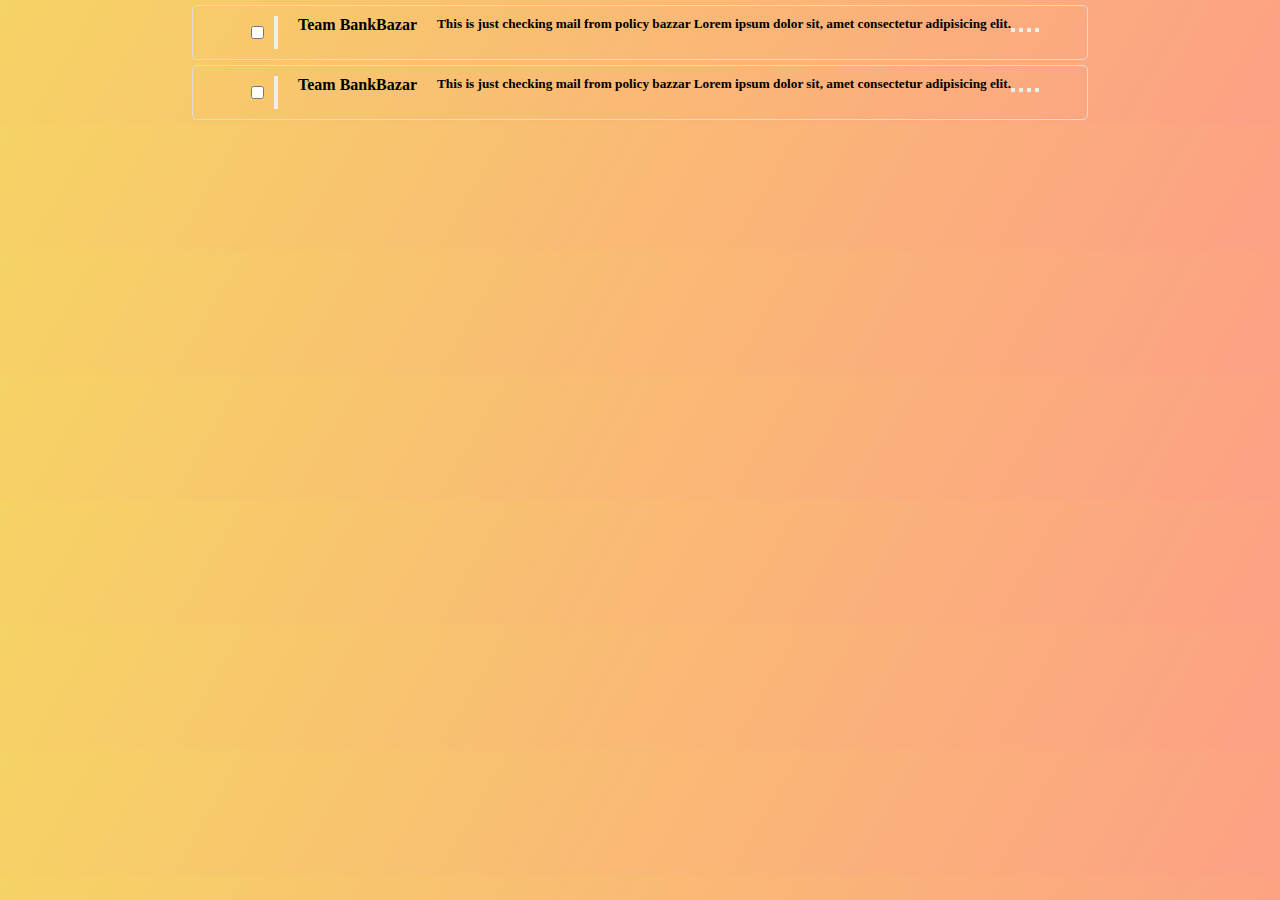
<file: gmailRow.html>
<!DOCTYPE html>
<html lang="en">
  <head>
    <meta charset="UTF-8" />
    <meta name="viewport" content="width=device-width, initial-scale=1.0" />
    <title>Document</title>
    <link
      rel="stylesheet"
      href="https://cdnjs.cloudflare.com/ajax/libs/font-awesome/5.15.2/css/all.min.css"
      integrity="sha512-HK5fgLBL+xu6dm/Ii3z4xhlSUyZgTT9tuc/hSrtw6uzJOvgRr2a9jyxxT1ely+B+xFAmJKVSTbpM/CuL7qxO8w=="
      crossorigin="anonymous"
    />
    <link rel="preconnect" href="https://fonts.gstatic.com" />
    <link
      href="https://fonts.googleapis.com/css2?family=Open+Sans&display=swap"
      rel="stylesheet"
    />

    <link rel="stylesheet" href="gmailstyle.css" />
  </head>
  <body>
    <div class="container">
      <input type="checkbox" name="select" id="check1" />
      <button><i class="fas fa-star btn"></i></button>
      <div class="child">
        <h4 id="emailfrom">Team BankBazar</h4>
      </div>
      <h5 id="content">
        This is just checking mail from policy bazzar Lorem ipsum dolor sit,
        amet consectetur adipisicing elit.
      </h5>
      <div class="child">
        <button><i class="fas fa-trash-alt"></i></button>
        <button><i class="far fa-address-card"></i></button>
        <button><i class="fas fa-glasses"></i></button>
        <button><i class="far fa-folder-open"></i></button>
      </div>
    </div>

    <div class="container">
      <input type="checkbox" name="select" id="check1" />
      <button><i class="fas fa-star btn"></i></button>
      <div class="child">
        <h4 id="emailfrom">Team BankBazar</h4>
      </div>
      <h5 id="content">
        This is just checking mail from policy bazzar Lorem ipsum dolor sit,
        amet consectetur adipisicing elit.
      </h5>
      <div class="child">
        <button><i class="fas fa-trash-alt borderless"></i></button>
        <button><i class="far fa-address-card borderless"></i></button>
        <button><i class="fas fa-glasses borderless"></i></button>
        <button><i class="far fa-folder-open borderless"></i></button>
      </div>
    </div>

    <script src="gmail.js"></script>
  </body>
</html>
</file>
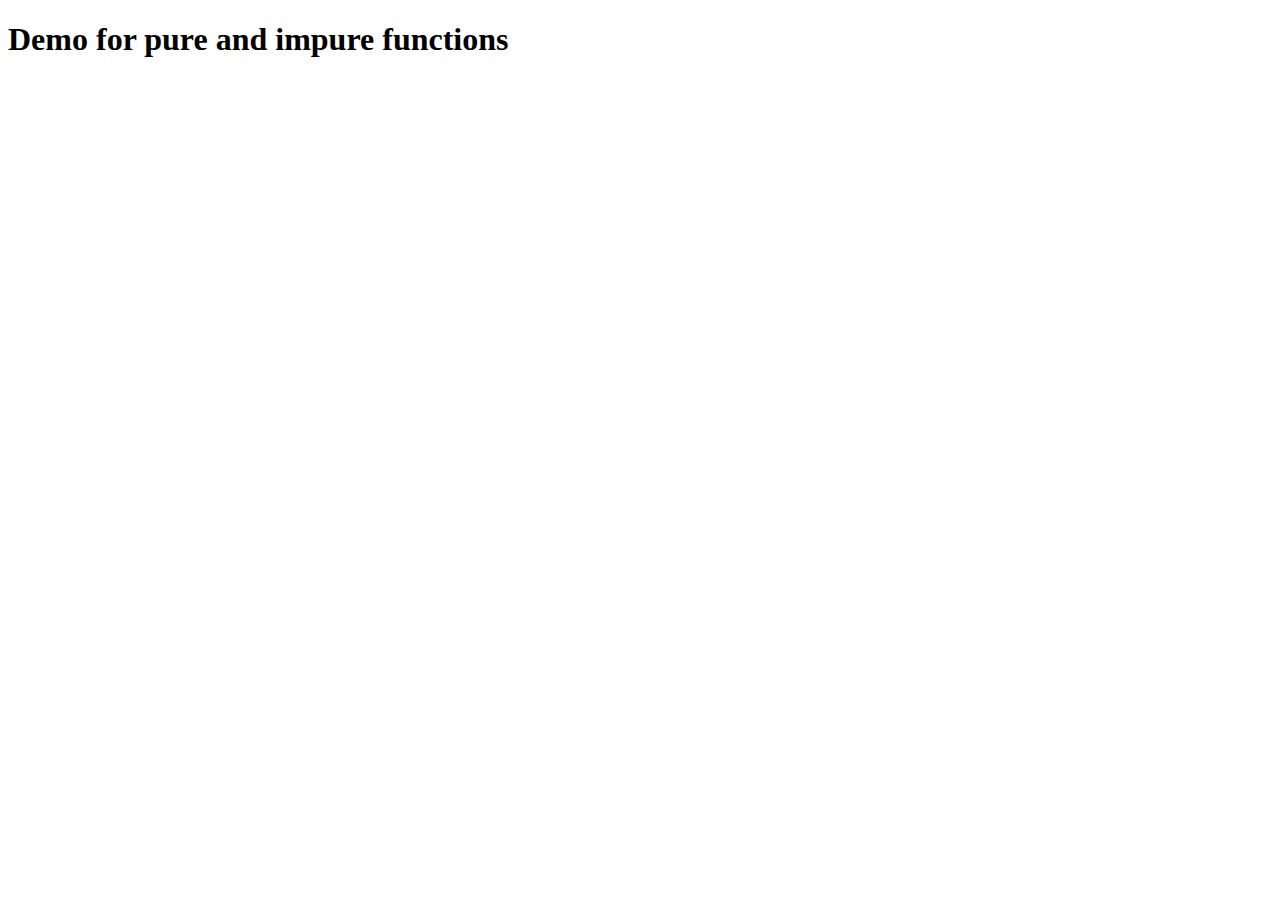
<file: ImpureAndpPrefunction.html>
<!DOCTYPE html>
<html lang="en">
  <head>
    <meta charset="UTF-8" />
    <meta name="viewport" content="width=device-width, initial-scale=1.0" />
    <title>Document</title>
  </head>
  <body>
    <h1>Demo for pure and impure functions</h1>
    <script src="ipf.js"></script>
  </body>
</html>
</file>
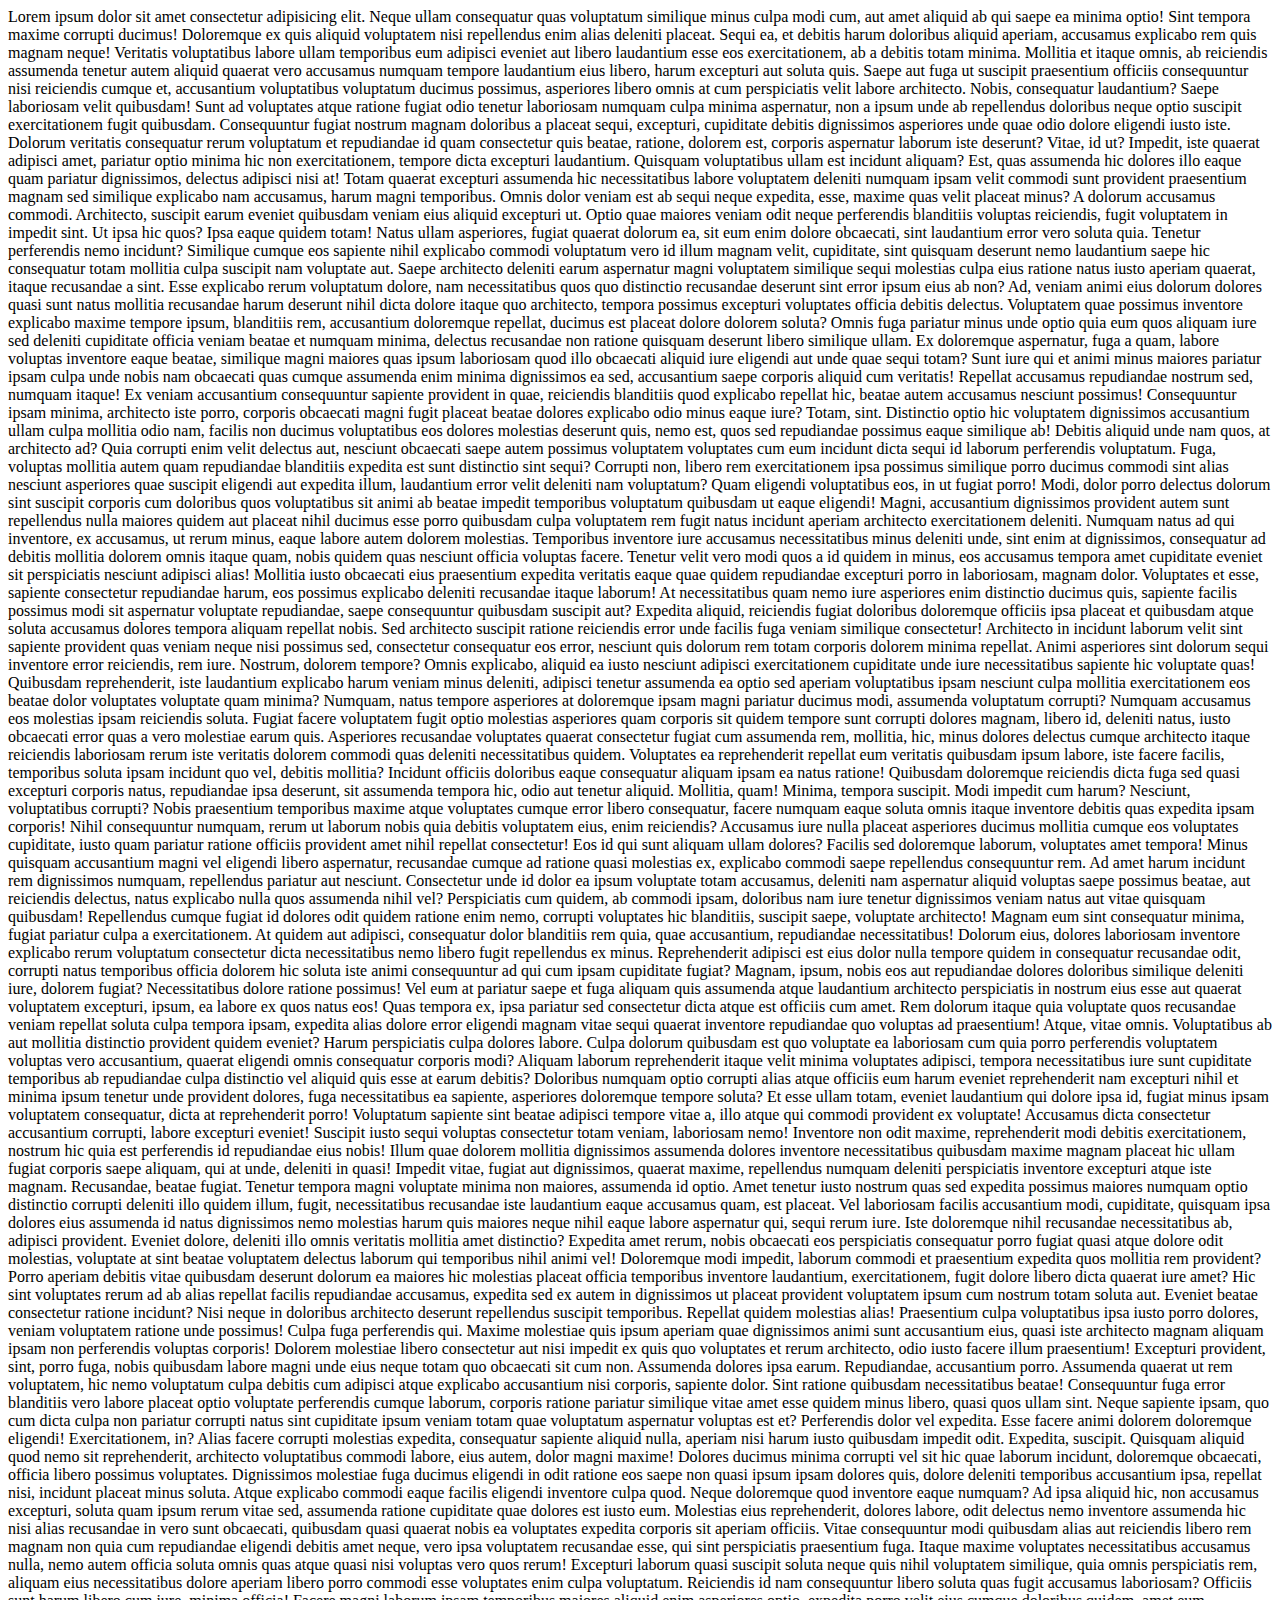
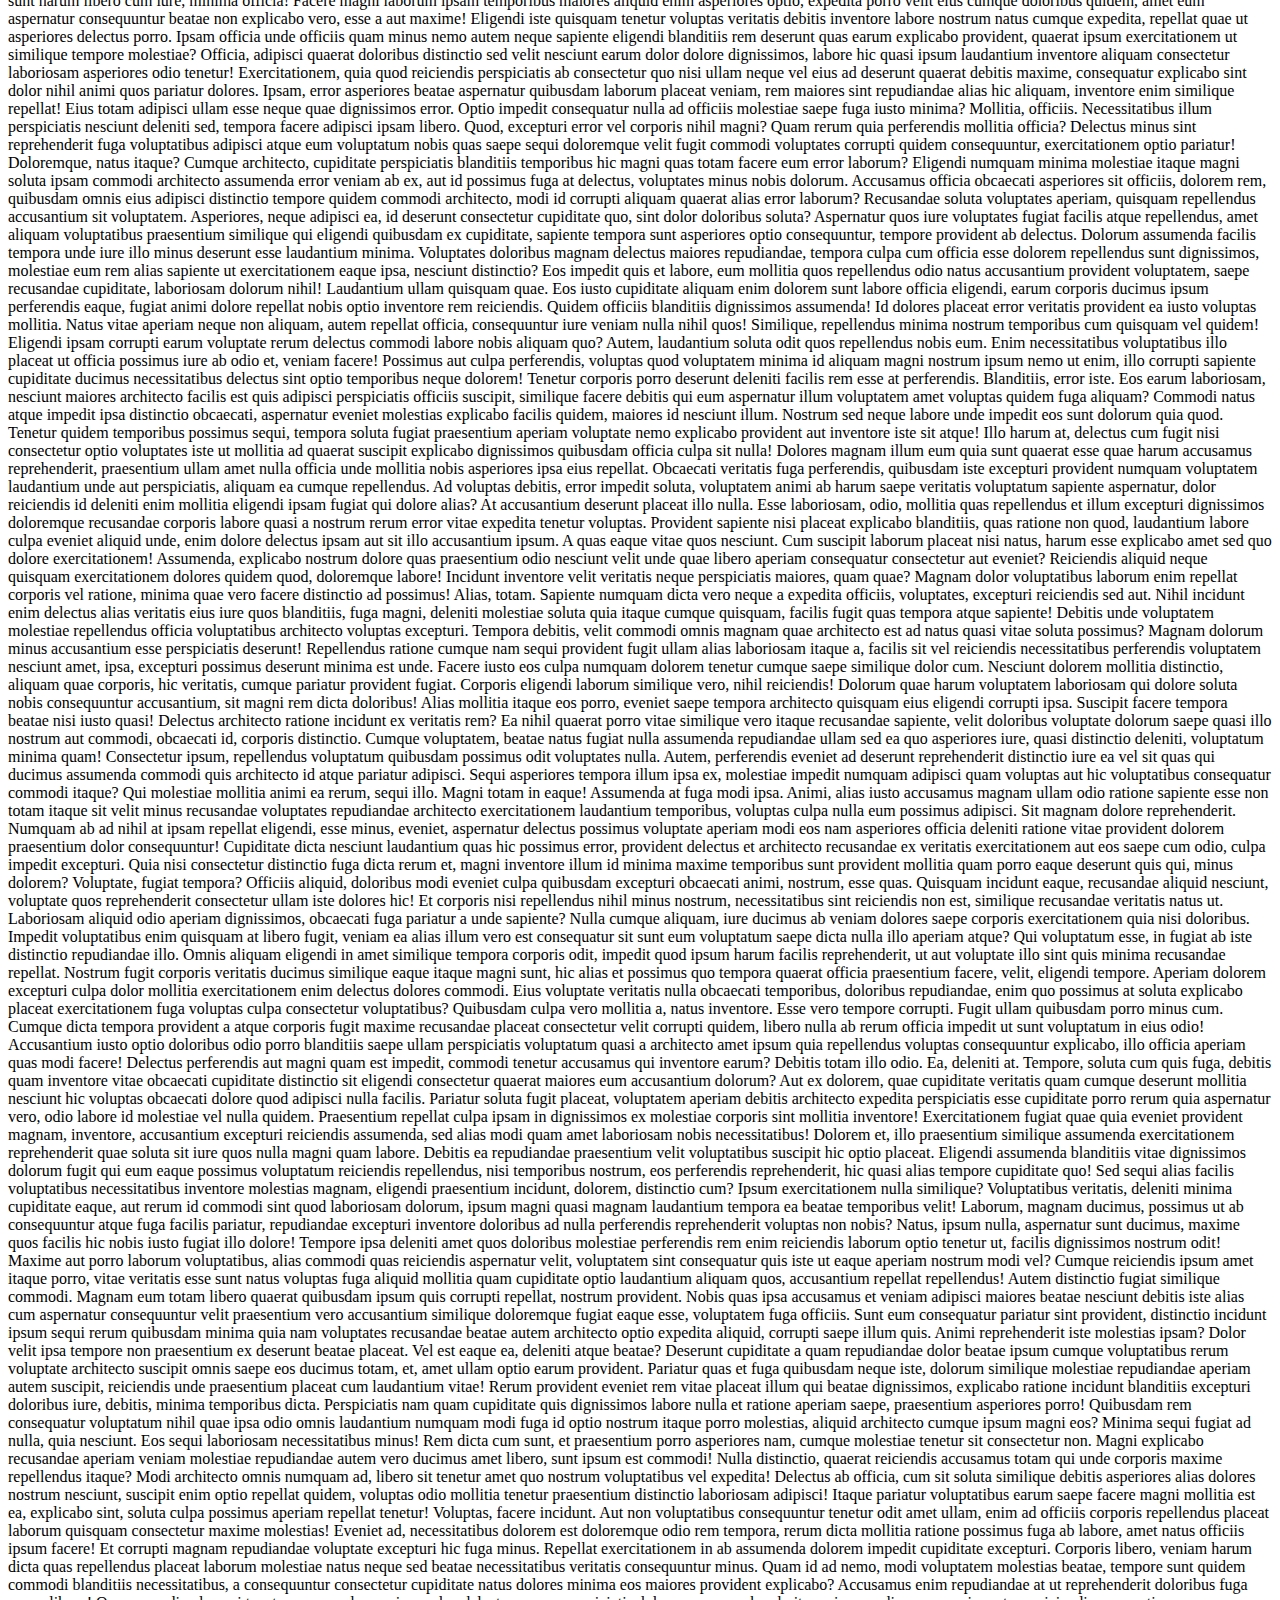
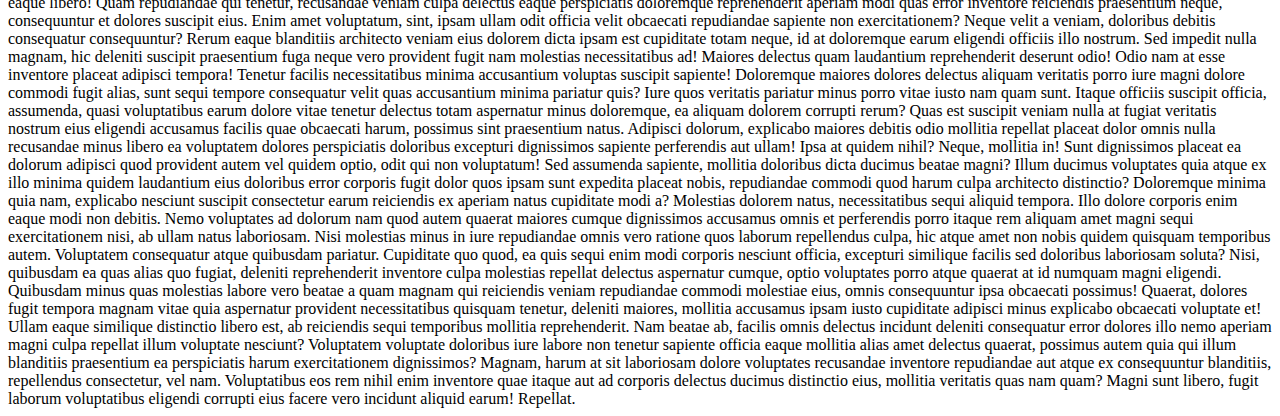
<file: jan.html>
<!DOCTYPE html>
<html lang="en">
  <head>
    <meta charset="UTF-8" />
    <meta name="viewport" content="width=device-width, initial-scale=1.0" />
    <title>Jan</title>
  </head>
  <body>
    Lorem ipsum dolor sit amet consectetur adipisicing elit. Neque ullam
    consequatur quas voluptatum similique minus culpa modi cum, aut amet aliquid
    ab qui saepe ea minima optio! Sint tempora maxime corrupti ducimus!
    Doloremque ex quis aliquid voluptatem nisi repellendus enim alias deleniti
    placeat. Sequi ea, et debitis harum doloribus aliquid aperiam, accusamus
    explicabo rem quis magnam neque! Veritatis voluptatibus labore ullam
    temporibus eum adipisci eveniet aut libero laudantium esse eos
    exercitationem, ab a debitis totam minima. Mollitia et itaque omnis, ab
    reiciendis assumenda tenetur autem aliquid quaerat vero accusamus numquam
    tempore laudantium eius libero, harum excepturi aut soluta quis. Saepe aut
    fuga ut suscipit praesentium officiis consequuntur nisi reiciendis cumque
    et, accusantium voluptatibus voluptatum ducimus possimus, asperiores libero
    omnis at cum perspiciatis velit labore architecto. Nobis, consequatur
    laudantium? Saepe laboriosam velit quibusdam! Sunt ad voluptates atque
    ratione fugiat odio tenetur laboriosam numquam culpa minima aspernatur, non
    a ipsum unde ab repellendus doloribus neque optio suscipit exercitationem
    fugit quibusdam. Consequuntur fugiat nostrum magnam doloribus a placeat
    sequi, excepturi, cupiditate debitis dignissimos asperiores unde quae odio
    dolore eligendi iusto iste. Dolorum veritatis consequatur rerum voluptatum
    et repudiandae id quam consectetur quis beatae, ratione, dolorem est,
    corporis aspernatur laborum iste deserunt? Vitae, id ut? Impedit, iste
    quaerat adipisci amet, pariatur optio minima hic non exercitationem, tempore
    dicta excepturi laudantium. Quisquam voluptatibus ullam est incidunt
    aliquam? Est, quas assumenda hic dolores illo eaque quam pariatur
    dignissimos, delectus adipisci nisi at! Totam quaerat excepturi assumenda
    hic necessitatibus labore voluptatem deleniti numquam ipsam velit commodi
    sunt provident praesentium magnam sed similique explicabo nam accusamus,
    harum magni temporibus. Omnis dolor veniam est ab sequi neque expedita,
    esse, maxime quas velit placeat minus? A dolorum accusamus commodi.
    Architecto, suscipit earum eveniet quibusdam veniam eius aliquid excepturi
    ut. Optio quae maiores veniam odit neque perferendis blanditiis voluptas
    reiciendis, fugit voluptatem in impedit sint. Ut ipsa hic quos? Ipsa eaque
    quidem totam! Natus ullam asperiores, fugiat quaerat dolorum ea, sit eum
    enim dolore obcaecati, sint laudantium error vero soluta quia. Tenetur
    perferendis nemo incidunt? Similique cumque eos sapiente nihil explicabo
    commodi voluptatum vero id illum magnam velit, cupiditate, sint quisquam
    deserunt nemo laudantium saepe hic consequatur totam mollitia culpa suscipit
    nam voluptate aut. Saepe architecto deleniti earum aspernatur magni
    voluptatem similique sequi molestias culpa eius ratione natus iusto aperiam
    quaerat, itaque recusandae a sint. Esse explicabo rerum voluptatum dolore,
    nam necessitatibus quos quo distinctio recusandae deserunt sint error ipsum
    eius ab non? Ad, veniam animi eius dolorum dolores quasi sunt natus mollitia
    recusandae harum deserunt nihil dicta dolore itaque quo architecto, tempora
    possimus excepturi voluptates officia debitis delectus. Voluptatem quae
    possimus inventore explicabo maxime tempore ipsum, blanditiis rem,
    accusantium doloremque repellat, ducimus est placeat dolore dolorem soluta?
    Omnis fuga pariatur minus unde optio quia eum quos aliquam iure sed deleniti
    cupiditate officia veniam beatae et numquam minima, delectus recusandae non
    ratione quisquam deserunt libero similique ullam. Ex doloremque aspernatur,
    fuga a quam, labore voluptas inventore eaque beatae, similique magni maiores
    quas ipsum laboriosam quod illo obcaecati aliquid iure eligendi aut unde
    quae sequi totam? Sunt iure qui et animi minus maiores pariatur ipsam culpa
    unde nobis nam obcaecati quas cumque assumenda enim minima dignissimos ea
    sed, accusantium saepe corporis aliquid cum veritatis! Repellat accusamus
    repudiandae nostrum sed, numquam itaque! Ex veniam accusantium consequuntur
    sapiente provident in quae, reiciendis blanditiis quod explicabo repellat
    hic, beatae autem accusamus nesciunt possimus! Consequuntur ipsam minima,
    architecto iste porro, corporis obcaecati magni fugit placeat beatae dolores
    explicabo odio minus eaque iure? Totam, sint. Distinctio optio hic
    voluptatem dignissimos accusantium ullam culpa mollitia odio nam, facilis
    non ducimus voluptatibus eos dolores molestias deserunt quis, nemo est, quos
    sed repudiandae possimus eaque similique ab! Debitis aliquid unde nam quos,
    at architecto ad? Quia corrupti enim velit delectus aut, nesciunt obcaecati
    saepe autem possimus voluptatem voluptates cum eum incidunt dicta sequi id
    laborum perferendis voluptatum. Fuga, voluptas mollitia autem quam
    repudiandae blanditiis expedita est sunt distinctio sint sequi? Corrupti
    non, libero rem exercitationem ipsa possimus similique porro ducimus commodi
    sint alias nesciunt asperiores quae suscipit eligendi aut expedita illum,
    laudantium error velit deleniti nam voluptatum? Quam eligendi voluptatibus
    eos, in ut fugiat porro! Modi, dolor porro delectus dolorum sint suscipit
    corporis cum doloribus quos voluptatibus sit animi ab beatae impedit
    temporibus voluptatum quibusdam ut eaque eligendi! Magni, accusantium
    dignissimos provident autem sunt repellendus nulla maiores quidem aut
    placeat nihil ducimus esse porro quibusdam culpa voluptatem rem fugit natus
    incidunt aperiam architecto exercitationem deleniti. Numquam natus ad qui
    inventore, ex accusamus, ut rerum minus, eaque labore autem dolorem
    molestias. Temporibus inventore iure accusamus necessitatibus minus deleniti
    unde, sint enim at dignissimos, consequatur ad debitis mollitia dolorem
    omnis itaque quam, nobis quidem quas nesciunt officia voluptas facere.
    Tenetur velit vero modi quos a id quidem in minus, eos accusamus tempora
    amet cupiditate eveniet sit perspiciatis nesciunt adipisci alias! Mollitia
    iusto obcaecati eius praesentium expedita veritatis eaque quae quidem
    repudiandae excepturi porro in laboriosam, magnam dolor. Voluptates et esse,
    sapiente consectetur repudiandae harum, eos possimus explicabo deleniti
    recusandae itaque laborum! At necessitatibus quam nemo iure asperiores enim
    distinctio ducimus quis, sapiente facilis possimus modi sit aspernatur
    voluptate repudiandae, saepe consequuntur quibusdam suscipit aut? Expedita
    aliquid, reiciendis fugiat doloribus doloremque officiis ipsa placeat et
    quibusdam atque soluta accusamus dolores tempora aliquam repellat nobis. Sed
    architecto suscipit ratione reiciendis error unde facilis fuga veniam
    similique consectetur! Architecto in incidunt laborum velit sint sapiente
    provident quas veniam neque nisi possimus sed, consectetur consequatur eos
    error, nesciunt quis dolorum rem totam corporis dolorem minima repellat.
    Animi asperiores sint dolorum sequi inventore error reiciendis, rem iure.
    Nostrum, dolorem tempore? Omnis explicabo, aliquid ea iusto nesciunt
    adipisci exercitationem cupiditate unde iure necessitatibus sapiente hic
    voluptate quas! Quibusdam reprehenderit, iste laudantium explicabo harum
    veniam minus deleniti, adipisci tenetur assumenda ea optio sed aperiam
    voluptatibus ipsam nesciunt culpa mollitia exercitationem eos beatae dolor
    voluptates voluptate quam minima? Numquam, natus tempore asperiores at
    doloremque ipsam magni pariatur ducimus modi, assumenda voluptatum corrupti?
    Numquam accusamus eos molestias ipsam reiciendis soluta. Fugiat facere
    voluptatem fugit optio molestias asperiores quam corporis sit quidem tempore
    sunt corrupti dolores magnam, libero id, deleniti natus, iusto obcaecati
    error quas a vero molestiae earum quis. Asperiores recusandae voluptates
    quaerat consectetur fugiat cum assumenda rem, mollitia, hic, minus dolores
    delectus cumque architecto itaque reiciendis laboriosam rerum iste veritatis
    dolorem commodi quas deleniti necessitatibus quidem. Voluptates ea
    reprehenderit repellat eum veritatis quibusdam ipsum labore, iste facere
    facilis, temporibus soluta ipsam incidunt quo vel, debitis mollitia?
    Incidunt officiis doloribus eaque consequatur aliquam ipsam ea natus
    ratione! Quibusdam doloremque reiciendis dicta fuga sed quasi excepturi
    corporis natus, repudiandae ipsa deserunt, sit assumenda tempora hic, odio
    aut tenetur aliquid. Mollitia, quam! Minima, tempora suscipit. Modi impedit
    cum harum? Nesciunt, voluptatibus corrupti? Nobis praesentium temporibus
    maxime atque voluptates cumque error libero consequatur, facere numquam
    eaque soluta omnis itaque inventore debitis quas expedita ipsam corporis!
    Nihil consequuntur numquam, rerum ut laborum nobis quia debitis voluptatem
    eius, enim reiciendis? Accusamus iure nulla placeat asperiores ducimus
    mollitia cumque eos voluptates cupiditate, iusto quam pariatur ratione
    officiis provident amet nihil repellat consectetur! Eos id qui sunt aliquam
    ullam dolores? Facilis sed doloremque laborum, voluptates amet tempora!
    Minus quisquam accusantium magni vel eligendi libero aspernatur, recusandae
    cumque ad ratione quasi molestias ex, explicabo commodi saepe repellendus
    consequuntur rem. Ad amet harum incidunt rem dignissimos numquam,
    repellendus pariatur aut nesciunt. Consectetur unde id dolor ea ipsum
    voluptate totam accusamus, deleniti nam aspernatur aliquid voluptas saepe
    possimus beatae, aut reiciendis delectus, natus explicabo nulla quos
    assumenda nihil vel? Perspiciatis cum quidem, ab commodi ipsam, doloribus
    nam iure tenetur dignissimos veniam natus aut vitae quisquam quibusdam!
    Repellendus cumque fugiat id dolores odit quidem ratione enim nemo, corrupti
    voluptates hic blanditiis, suscipit saepe, voluptate architecto! Magnam eum
    sint consequatur minima, fugiat pariatur culpa a exercitationem. At quidem
    aut adipisci, consequatur dolor blanditiis rem quia, quae accusantium,
    repudiandae necessitatibus! Dolorum eius, dolores laboriosam inventore
    explicabo rerum voluptatum consectetur dicta necessitatibus nemo libero
    fugit repellendus ex minus. Reprehenderit adipisci est eius dolor nulla
    tempore quidem in consequatur recusandae odit, corrupti natus temporibus
    officia dolorem hic soluta iste animi consequuntur ad qui cum ipsam
    cupiditate fugiat? Magnam, ipsum, nobis eos aut repudiandae dolores
    doloribus similique deleniti iure, dolorem fugiat? Necessitatibus dolore
    ratione possimus! Vel eum at pariatur saepe et fuga aliquam quis assumenda
    atque laudantium architecto perspiciatis in nostrum eius esse aut quaerat
    voluptatem excepturi, ipsum, ea labore ex quos natus eos! Quas tempora ex,
    ipsa pariatur sed consectetur dicta atque est officiis cum amet. Rem dolorum
    itaque quia voluptate quos recusandae veniam repellat soluta culpa tempora
    ipsam, expedita alias dolore error eligendi magnam vitae sequi quaerat
    inventore repudiandae quo voluptas ad praesentium! Atque, vitae omnis.
    Voluptatibus ab aut mollitia distinctio provident quidem eveniet? Harum
    perspiciatis culpa dolores labore. Culpa dolorum quibusdam est quo voluptate
    ea laboriosam cum quia porro perferendis voluptatem voluptas vero
    accusantium, quaerat eligendi omnis consequatur corporis modi? Aliquam
    laborum reprehenderit itaque velit minima voluptates adipisci, tempora
    necessitatibus iure sunt cupiditate temporibus ab repudiandae culpa
    distinctio vel aliquid quis esse at earum debitis? Doloribus numquam optio
    corrupti alias atque officiis eum harum eveniet reprehenderit nam excepturi
    nihil et minima ipsum tenetur unde provident dolores, fuga necessitatibus ea
    sapiente, asperiores doloremque tempore soluta? Et esse ullam totam, eveniet
    laudantium qui dolore ipsa id, fugiat minus ipsam voluptatem consequatur,
    dicta at reprehenderit porro! Voluptatum sapiente sint beatae adipisci
    tempore vitae a, illo atque qui commodi provident ex voluptate! Accusamus
    dicta consectetur accusantium corrupti, labore excepturi eveniet! Suscipit
    iusto sequi voluptas consectetur totam veniam, laboriosam nemo! Inventore
    non odit maxime, reprehenderit modi debitis exercitationem, nostrum hic quia
    est perferendis id repudiandae eius nobis! Illum quae dolorem mollitia
    dignissimos assumenda dolores inventore necessitatibus quibusdam maxime
    magnam placeat hic ullam fugiat corporis saepe aliquam, qui at unde,
    deleniti in quasi! Impedit vitae, fugiat aut dignissimos, quaerat maxime,
    repellendus numquam deleniti perspiciatis inventore excepturi atque iste
    magnam. Recusandae, beatae fugiat. Tenetur tempora magni voluptate minima
    non maiores, assumenda id optio. Amet tenetur iusto nostrum quas sed
    expedita possimus maiores numquam optio distinctio corrupti deleniti illo
    quidem illum, fugit, necessitatibus recusandae iste laudantium eaque
    accusamus quam, est placeat. Vel laboriosam facilis accusantium modi,
    cupiditate, quisquam ipsa dolores eius assumenda id natus dignissimos nemo
    molestias harum quis maiores neque nihil eaque labore aspernatur qui, sequi
    rerum iure. Iste doloremque nihil recusandae necessitatibus ab, adipisci
    provident. Eveniet dolore, deleniti illo omnis veritatis mollitia amet
    distinctio? Expedita amet rerum, nobis obcaecati eos perspiciatis
    consequatur porro fugiat quasi atque dolore odit molestias, voluptate at
    sint beatae voluptatem delectus laborum qui temporibus nihil animi vel!
    Doloremque modi impedit, laborum commodi et praesentium expedita quos
    mollitia rem provident? Porro aperiam debitis vitae quibusdam deserunt
    dolorum ea maiores hic molestias placeat officia temporibus inventore
    laudantium, exercitationem, fugit dolore libero dicta quaerat iure amet? Hic
    sint voluptates rerum ad ab alias repellat facilis repudiandae accusamus,
    expedita sed ex autem in dignissimos ut placeat provident voluptatem ipsum
    cum nostrum totam soluta aut. Eveniet beatae consectetur ratione incidunt?
    Nisi neque in doloribus architecto deserunt repellendus suscipit temporibus.
    Repellat quidem molestias alias! Praesentium culpa voluptatibus ipsa iusto
    porro dolores, veniam voluptatem ratione unde possimus! Culpa fuga
    perferendis qui. Maxime molestiae quis ipsum aperiam quae dignissimos animi
    sunt accusantium eius, quasi iste architecto magnam aliquam ipsam non
    perferendis voluptas corporis! Dolorem molestiae libero consectetur aut nisi
    impedit ex quis quo voluptates et rerum architecto, odio iusto facere illum
    praesentium! Excepturi provident, sint, porro fuga, nobis quibusdam labore
    magni unde eius neque totam quo obcaecati sit cum non. Assumenda dolores
    ipsa earum. Repudiandae, accusantium porro. Assumenda quaerat ut rem
    voluptatem, hic nemo voluptatum culpa debitis cum adipisci atque explicabo
    accusantium nisi corporis, sapiente dolor. Sint ratione quibusdam
    necessitatibus beatae! Consequuntur fuga error blanditiis vero labore
    placeat optio voluptate perferendis cumque laborum, corporis ratione
    pariatur similique vitae amet esse quidem minus libero, quasi quos ullam
    sint. Neque sapiente ipsam, quo cum dicta culpa non pariatur corrupti natus
    sint cupiditate ipsum veniam totam quae voluptatum aspernatur voluptas est
    et? Perferendis dolor vel expedita. Esse facere animi dolorem doloremque
    eligendi! Exercitationem, in? Alias facere corrupti molestias expedita,
    consequatur sapiente aliquid nulla, aperiam nisi harum iusto quibusdam
    impedit odit. Expedita, suscipit. Quisquam aliquid quod nemo sit
    reprehenderit, architecto voluptatibus commodi labore, eius autem, dolor
    magni maxime! Dolores ducimus minima corrupti vel sit hic quae laborum
    incidunt, doloremque obcaecati, officia libero possimus voluptates.
    Dignissimos molestiae fuga ducimus eligendi in odit ratione eos saepe non
    quasi ipsum ipsam dolores quis, dolore deleniti temporibus accusantium ipsa,
    repellat nisi, incidunt placeat minus soluta. Atque explicabo commodi eaque
    facilis eligendi inventore culpa quod. Neque doloremque quod inventore eaque
    numquam? Ad ipsa aliquid hic, non accusamus excepturi, soluta quam ipsum
    rerum vitae sed, assumenda ratione cupiditate quae dolores est iusto eum.
    Molestias eius reprehenderit, dolores labore, odit delectus nemo inventore
    assumenda hic nisi alias recusandae in vero sunt obcaecati, quibusdam quasi
    quaerat nobis ea voluptates expedita corporis sit aperiam officiis. Vitae
    consequuntur modi quibusdam alias aut reiciendis libero rem magnam non quia
    cum repudiandae eligendi debitis amet neque, vero ipsa voluptatem recusandae
    esse, qui sint perspiciatis praesentium fuga. Itaque maxime voluptates
    necessitatibus accusamus nulla, nemo autem officia soluta omnis quas atque
    quasi nisi voluptas vero quos rerum! Excepturi laborum quasi suscipit soluta
    neque quis nihil voluptatem similique, quia omnis perspiciatis rem, aliquam
    eius necessitatibus dolore aperiam libero porro commodi esse voluptates enim
    culpa voluptatum. Reiciendis id nam consequuntur libero soluta quas fugit
    accusamus laboriosam? Officiis sunt harum libero cum iure, minima officia!
    Facere magni laborum ipsam temporibus maiores aliquid enim asperiores optio,
    expedita porro velit eius cumque doloribus quidem, amet eum aspernatur
    consequuntur beatae non explicabo vero, esse a aut maxime! Eligendi iste
    quisquam tenetur voluptas veritatis debitis inventore labore nostrum natus
    cumque expedita, repellat quae ut asperiores delectus porro. Ipsam officia
    unde officiis quam minus nemo autem neque sapiente eligendi blanditiis rem
    deserunt quas earum explicabo provident, quaerat ipsum exercitationem ut
    similique tempore molestiae? Officia, adipisci quaerat doloribus distinctio
    sed velit nesciunt earum dolor dolore dignissimos, labore hic quasi ipsum
    laudantium inventore aliquam consectetur laboriosam asperiores odio tenetur!
    Exercitationem, quia quod reiciendis perspiciatis ab consectetur quo nisi
    ullam neque vel eius ad deserunt quaerat debitis maxime, consequatur
    explicabo sint dolor nihil animi quos pariatur dolores. Ipsam, error
    asperiores beatae aspernatur quibusdam laborum placeat veniam, rem maiores
    sint repudiandae alias hic aliquam, inventore enim similique repellat! Eius
    totam adipisci ullam esse neque quae dignissimos error. Optio impedit
    consequatur nulla ad officiis molestiae saepe fuga iusto minima? Mollitia,
    officiis. Necessitatibus illum perspiciatis nesciunt deleniti sed, tempora
    facere adipisci ipsam libero. Quod, excepturi error vel corporis nihil
    magni? Quam rerum quia perferendis mollitia officia? Delectus minus sint
    reprehenderit fuga voluptatibus adipisci atque eum voluptatum nobis quas
    saepe sequi doloremque velit fugit commodi voluptates corrupti quidem
    consequuntur, exercitationem optio pariatur! Doloremque, natus itaque?
    Cumque architecto, cupiditate perspiciatis blanditiis temporibus hic magni
    quas totam facere eum error laborum? Eligendi numquam minima molestiae
    itaque magni soluta ipsam commodi architecto assumenda error veniam ab ex,
    aut id possimus fuga at delectus, voluptates minus nobis dolorum. Accusamus
    officia obcaecati asperiores sit officiis, dolorem rem, quibusdam omnis eius
    adipisci distinctio tempore quidem commodi architecto, modi id corrupti
    aliquam quaerat alias error laborum? Recusandae soluta voluptates aperiam,
    quisquam repellendus accusantium sit voluptatem. Asperiores, neque adipisci
    ea, id deserunt consectetur cupiditate quo, sint dolor doloribus soluta?
    Aspernatur quos iure voluptates fugiat facilis atque repellendus, amet
    aliquam voluptatibus praesentium similique qui eligendi quibusdam ex
    cupiditate, sapiente tempora sunt asperiores optio consequuntur, tempore
    provident ab delectus. Dolorum assumenda facilis tempora unde iure illo
    minus deserunt esse laudantium minima. Voluptates doloribus magnam delectus
    maiores repudiandae, tempora culpa cum officia esse dolorem repellendus sunt
    dignissimos, molestiae eum rem alias sapiente ut exercitationem eaque ipsa,
    nesciunt distinctio? Eos impedit quis et labore, eum mollitia quos
    repellendus odio natus accusantium provident voluptatem, saepe recusandae
    cupiditate, laboriosam dolorum nihil! Laudantium ullam quisquam quae. Eos
    iusto cupiditate aliquam enim dolorem sunt labore officia eligendi, earum
    corporis ducimus ipsum perferendis eaque, fugiat animi dolore repellat nobis
    optio inventore rem reiciendis. Quidem officiis blanditiis dignissimos
    assumenda! Id dolores placeat error veritatis provident ea iusto voluptas
    mollitia. Natus vitae aperiam neque non aliquam, autem repellat officia,
    consequuntur iure veniam nulla nihil quos! Similique, repellendus minima
    nostrum temporibus cum quisquam vel quidem! Eligendi ipsam corrupti earum
    voluptate rerum delectus commodi labore nobis aliquam quo? Autem, laudantium
    soluta odit quos repellendus nobis eum. Enim necessitatibus voluptatibus
    illo placeat ut officia possimus iure ab odio et, veniam facere! Possimus
    aut culpa perferendis, voluptas quod voluptatem minima id aliquam magni
    nostrum ipsum nemo ut enim, illo corrupti sapiente cupiditate ducimus
    necessitatibus delectus sint optio temporibus neque dolorem! Tenetur
    corporis porro deserunt deleniti facilis rem esse at perferendis.
    Blanditiis, error iste. Eos earum laboriosam, nesciunt maiores architecto
    facilis est quis adipisci perspiciatis officiis suscipit, similique facere
    debitis qui eum aspernatur illum voluptatem amet voluptas quidem fuga
    aliquam? Commodi natus atque impedit ipsa distinctio obcaecati, aspernatur
    eveniet molestias explicabo facilis quidem, maiores id nesciunt illum.
    Nostrum sed neque labore unde impedit eos sunt dolorum quia quod. Tenetur
    quidem temporibus possimus sequi, tempora soluta fugiat praesentium aperiam
    voluptate nemo explicabo provident aut inventore iste sit atque! Illo harum
    at, delectus cum fugit nisi consectetur optio voluptates iste ut mollitia ad
    quaerat suscipit explicabo dignissimos quibusdam officia culpa sit nulla!
    Dolores magnam illum eum quia sunt quaerat esse quae harum accusamus
    reprehenderit, praesentium ullam amet nulla officia unde mollitia nobis
    asperiores ipsa eius repellat. Obcaecati veritatis fuga perferendis,
    quibusdam iste excepturi provident numquam voluptatem laudantium unde aut
    perspiciatis, aliquam ea cumque repellendus. Ad voluptas debitis, error
    impedit soluta, voluptatem animi ab harum saepe veritatis voluptatum
    sapiente aspernatur, dolor reiciendis id deleniti enim mollitia eligendi
    ipsam fugiat qui dolore alias? At accusantium deserunt placeat illo nulla.
    Esse laboriosam, odio, mollitia quas repellendus et illum excepturi
    dignissimos doloremque recusandae corporis labore quasi a nostrum rerum
    error vitae expedita tenetur voluptas. Provident sapiente nisi placeat
    explicabo blanditiis, quas ratione non quod, laudantium labore culpa eveniet
    aliquid unde, enim dolore delectus ipsam aut sit illo accusantium ipsum. A
    quas eaque vitae quos nesciunt. Cum suscipit laborum placeat nisi natus,
    harum esse explicabo amet sed quo dolore exercitationem! Assumenda,
    explicabo nostrum dolore quas praesentium odio nesciunt velit unde quae
    libero aperiam consequatur consectetur aut eveniet? Reiciendis aliquid neque
    quisquam exercitationem dolores quidem quod, doloremque labore! Incidunt
    inventore velit veritatis neque perspiciatis maiores, quam quae? Magnam
    dolor voluptatibus laborum enim repellat corporis vel ratione, minima quae
    vero facere distinctio ad possimus! Alias, totam. Sapiente numquam dicta
    vero neque a expedita officiis, voluptates, excepturi reiciendis sed aut.
    Nihil incidunt enim delectus alias veritatis eius iure quos blanditiis, fuga
    magni, deleniti molestiae soluta quia itaque cumque quisquam, facilis fugit
    quas tempora atque sapiente! Debitis unde voluptatem molestiae repellendus
    officia voluptatibus architecto voluptas excepturi. Tempora debitis, velit
    commodi omnis magnam quae architecto est ad natus quasi vitae soluta
    possimus? Magnam dolorum minus accusantium esse perspiciatis deserunt!
    Repellendus ratione cumque nam sequi provident fugit ullam alias laboriosam
    itaque a, facilis sit vel reiciendis necessitatibus perferendis voluptatem
    nesciunt amet, ipsa, excepturi possimus deserunt minima est unde. Facere
    iusto eos culpa numquam dolorem tenetur cumque saepe similique dolor cum.
    Nesciunt dolorem mollitia distinctio, aliquam quae corporis, hic veritatis,
    cumque pariatur provident fugiat. Corporis eligendi laborum similique vero,
    nihil reiciendis! Dolorum quae harum voluptatem laboriosam qui dolore soluta
    nobis consequuntur accusantium, sit magni rem dicta doloribus! Alias
    mollitia itaque eos porro, eveniet saepe tempora architecto quisquam eius
    eligendi corrupti ipsa. Suscipit facere tempora beatae nisi iusto quasi!
    Delectus architecto ratione incidunt ex veritatis rem? Ea nihil quaerat
    porro vitae similique vero itaque recusandae sapiente, velit doloribus
    voluptate dolorum saepe quasi illo nostrum aut commodi, obcaecati id,
    corporis distinctio. Cumque voluptatem, beatae natus fugiat nulla assumenda
    repudiandae ullam sed ea quo asperiores iure, quasi distinctio deleniti,
    voluptatum minima quam! Consectetur ipsum, repellendus voluptatum quibusdam
    possimus odit voluptates nulla. Autem, perferendis eveniet ad deserunt
    reprehenderit distinctio iure ea vel sit quas qui ducimus assumenda commodi
    quis architecto id atque pariatur adipisci. Sequi asperiores tempora illum
    ipsa ex, molestiae impedit numquam adipisci quam voluptas aut hic
    voluptatibus consequatur commodi itaque? Qui molestiae mollitia animi ea
    rerum, sequi illo. Magni totam in eaque! Assumenda at fuga modi ipsa. Animi,
    alias iusto accusamus magnam ullam odio ratione sapiente esse non totam
    itaque sit velit minus recusandae voluptates repudiandae architecto
    exercitationem laudantium temporibus, voluptas culpa nulla eum possimus
    adipisci. Sit magnam dolore reprehenderit. Numquam ab ad nihil at ipsam
    repellat eligendi, esse minus, eveniet, aspernatur delectus possimus
    voluptate aperiam modi eos nam asperiores officia deleniti ratione vitae
    provident dolorem praesentium dolor consequuntur! Cupiditate dicta nesciunt
    laudantium quas hic possimus error, provident delectus et architecto
    recusandae ex veritatis exercitationem aut eos saepe cum odio, culpa impedit
    excepturi. Quia nisi consectetur distinctio fuga dicta rerum et, magni
    inventore illum id minima maxime temporibus sunt provident mollitia quam
    porro eaque deserunt quis qui, minus dolorem? Voluptate, fugiat tempora?
    Officiis aliquid, doloribus modi eveniet culpa quibusdam excepturi obcaecati
    animi, nostrum, esse quas. Quisquam incidunt eaque, recusandae aliquid
    nesciunt, voluptate quos reprehenderit consectetur ullam iste dolores hic!
    Et corporis nisi repellendus nihil minus nostrum, necessitatibus sint
    reiciendis non est, similique recusandae veritatis natus ut. Laboriosam
    aliquid odio aperiam dignissimos, obcaecati fuga pariatur a unde sapiente?
    Nulla cumque aliquam, iure ducimus ab veniam dolores saepe corporis
    exercitationem quia nisi doloribus. Impedit voluptatibus enim quisquam at
    libero fugit, veniam ea alias illum vero est consequatur sit sunt eum
    voluptatum saepe dicta nulla illo aperiam atque? Qui voluptatum esse, in
    fugiat ab iste distinctio repudiandae illo. Omnis aliquam eligendi in amet
    similique tempora corporis odit, impedit quod ipsum harum facilis
    reprehenderit, ut aut voluptate illo sint quis minima recusandae repellat.
    Nostrum fugit corporis veritatis ducimus similique eaque itaque magni sunt,
    hic alias et possimus quo tempora quaerat officia praesentium facere, velit,
    eligendi tempore. Aperiam dolorem excepturi culpa dolor mollitia
    exercitationem enim delectus dolores commodi. Eius voluptate veritatis nulla
    obcaecati temporibus, doloribus repudiandae, enim quo possimus at soluta
    explicabo placeat exercitationem fuga voluptas culpa consectetur
    voluptatibus? Quibusdam culpa vero mollitia a, natus inventore. Esse vero
    tempore corrupti. Fugit ullam quibusdam porro minus cum. Cumque dicta
    tempora provident a atque corporis fugit maxime recusandae placeat
    consectetur velit corrupti quidem, libero nulla ab rerum officia impedit ut
    sunt voluptatum in eius odio! Accusantium iusto optio doloribus odio porro
    blanditiis saepe ullam perspiciatis voluptatum quasi a architecto amet ipsum
    quia repellendus voluptas consequuntur explicabo, illo officia aperiam quas
    modi facere! Delectus perferendis aut magni quam est impedit, commodi
    tenetur accusamus qui inventore earum? Debitis totam illo odio. Ea, deleniti
    at. Tempore, soluta cum quis fuga, debitis quam inventore vitae obcaecati
    cupiditate distinctio sit eligendi consectetur quaerat maiores eum
    accusantium dolorum? Aut ex dolorem, quae cupiditate veritatis quam cumque
    deserunt mollitia nesciunt hic voluptas obcaecati dolore quod adipisci nulla
    facilis. Pariatur soluta fugit placeat, voluptatem aperiam debitis
    architecto expedita perspiciatis esse cupiditate porro rerum quia aspernatur
    vero, odio labore id molestiae vel nulla quidem. Praesentium repellat culpa
    ipsam in dignissimos ex molestiae corporis sint mollitia inventore!
    Exercitationem fugiat quae quia eveniet provident magnam, inventore,
    accusantium excepturi reiciendis assumenda, sed alias modi quam amet
    laboriosam nobis necessitatibus! Dolorem et, illo praesentium similique
    assumenda exercitationem reprehenderit quae soluta sit iure quos nulla magni
    quam labore. Debitis ea repudiandae praesentium velit voluptatibus suscipit
    hic optio placeat. Eligendi assumenda blanditiis vitae dignissimos dolorum
    fugit qui eum eaque possimus voluptatum reiciendis repellendus, nisi
    temporibus nostrum, eos perferendis reprehenderit, hic quasi alias tempore
    cupiditate quo! Sed sequi alias facilis voluptatibus necessitatibus
    inventore molestias magnam, eligendi praesentium incidunt, dolorem,
    distinctio cum? Ipsum exercitationem nulla similique? Voluptatibus
    veritatis, deleniti minima cupiditate eaque, aut rerum id commodi sint quod
    laboriosam dolorum, ipsum magni quasi magnam laudantium tempora ea beatae
    temporibus velit! Laborum, magnam ducimus, possimus ut ab consequuntur atque
    fuga facilis pariatur, repudiandae excepturi inventore doloribus ad nulla
    perferendis reprehenderit voluptas non nobis? Natus, ipsum nulla, aspernatur
    sunt ducimus, maxime quos facilis hic nobis iusto fugiat illo dolore!
    Tempore ipsa deleniti amet quos doloribus molestiae perferendis rem enim
    reiciendis laborum optio tenetur ut, facilis dignissimos nostrum odit!
    Maxime aut porro laborum voluptatibus, alias commodi quas reiciendis
    aspernatur velit, voluptatem sint consequatur quis iste ut eaque aperiam
    nostrum modi vel? Cumque reiciendis ipsum amet itaque porro, vitae veritatis
    esse sunt natus voluptas fuga aliquid mollitia quam cupiditate optio
    laudantium aliquam quos, accusantium repellat repellendus! Autem distinctio
    fugiat similique commodi. Magnam eum totam libero quaerat quibusdam ipsum
    quis corrupti repellat, nostrum provident. Nobis quas ipsa accusamus et
    veniam adipisci maiores beatae nesciunt debitis iste alias cum aspernatur
    consequuntur velit praesentium vero accusantium similique doloremque fugiat
    eaque esse, voluptatem fuga officiis. Sunt eum consequatur pariatur sint
    provident, distinctio incidunt ipsum sequi rerum quibusdam minima quia nam
    voluptates recusandae beatae autem architecto optio expedita aliquid,
    corrupti saepe illum quis. Animi reprehenderit iste molestias ipsam? Dolor
    velit ipsa tempore non praesentium ex deserunt beatae placeat. Vel est eaque
    ea, deleniti atque beatae? Deserunt cupiditate a quam repudiandae dolor
    beatae ipsum cumque voluptatibus rerum voluptate architecto suscipit omnis
    saepe eos ducimus totam, et, amet ullam optio earum provident. Pariatur quas
    et fuga quibusdam neque iste, dolorum similique molestiae repudiandae
    aperiam autem suscipit, reiciendis unde praesentium placeat cum laudantium
    vitae! Rerum provident eveniet rem vitae placeat illum qui beatae
    dignissimos, explicabo ratione incidunt blanditiis excepturi doloribus iure,
    debitis, minima temporibus dicta. Perspiciatis nam quam cupiditate quis
    dignissimos labore nulla et ratione aperiam saepe, praesentium asperiores
    porro! Quibusdam rem consequatur voluptatum nihil quae ipsa odio omnis
    laudantium numquam modi fuga id optio nostrum itaque porro molestias,
    aliquid architecto cumque ipsum magni eos? Minima sequi fugiat ad nulla,
    quia nesciunt. Eos sequi laboriosam necessitatibus minus! Rem dicta cum
    sunt, et praesentium porro asperiores nam, cumque molestiae tenetur sit
    consectetur non. Magni explicabo recusandae aperiam veniam molestiae
    repudiandae autem vero ducimus amet libero, sunt ipsum est commodi! Nulla
    distinctio, quaerat reiciendis accusamus totam qui unde corporis maxime
    repellendus itaque? Modi architecto omnis numquam ad, libero sit tenetur
    amet quo nostrum voluptatibus vel expedita! Delectus ab officia, cum sit
    soluta similique debitis asperiores alias dolores nostrum nesciunt, suscipit
    enim optio repellat quidem, voluptas odio mollitia tenetur praesentium
    distinctio laboriosam adipisci! Itaque pariatur voluptatibus earum saepe
    facere magni mollitia est ea, explicabo sint, soluta culpa possimus aperiam
    repellat tenetur! Voluptas, facere incidunt. Aut non voluptatibus
    consequuntur tenetur odit amet ullam, enim ad officiis corporis repellendus
    placeat laborum quisquam consectetur maxime molestias! Eveniet ad,
    necessitatibus dolorem est doloremque odio rem tempora, rerum dicta mollitia
    ratione possimus fuga ab labore, amet natus officiis ipsum facere! Et
    corrupti magnam repudiandae voluptate excepturi hic fuga minus. Repellat
    exercitationem in ab assumenda dolorem impedit cupiditate excepturi.
    Corporis libero, veniam harum dicta quas repellendus placeat laborum
    molestiae natus neque sed beatae necessitatibus veritatis consequuntur
    minus. Quam id ad nemo, modi voluptatem molestias beatae, tempore sunt
    quidem commodi blanditiis necessitatibus, a consequuntur consectetur
    cupiditate natus dolores minima eos maiores provident explicabo? Accusamus
    enim repudiandae at ut reprehenderit doloribus fuga eaque libero! Quam
    repudiandae qui tenetur, recusandae veniam culpa delectus eaque perspiciatis
    doloremque reprehenderit aperiam modi quas error inventore reiciendis
    praesentium neque, consequuntur et dolores suscipit eius. Enim amet
    voluptatum, sint, ipsam ullam odit officia velit obcaecati repudiandae
    sapiente non exercitationem? Neque velit a veniam, doloribus debitis
    consequatur consequuntur? Rerum eaque blanditiis architecto veniam eius
    dolorem dicta ipsam est cupiditate totam neque, id at doloremque earum
    eligendi officiis illo nostrum. Sed impedit nulla magnam, hic deleniti
    suscipit praesentium fuga neque vero provident fugit nam molestias
    necessitatibus ad! Maiores delectus quam laudantium reprehenderit deserunt
    odio! Odio nam at esse inventore placeat adipisci tempora! Tenetur facilis
    necessitatibus minima accusantium voluptas suscipit sapiente! Doloremque
    maiores dolores delectus aliquam veritatis porro iure magni dolore commodi
    fugit alias, sunt sequi tempore consequatur velit quas accusantium minima
    pariatur quis? Iure quos veritatis pariatur minus porro vitae iusto nam quam
    sunt. Itaque officiis suscipit officia, assumenda, quasi voluptatibus earum
    dolore vitae tenetur delectus totam aspernatur minus doloremque, ea aliquam
    dolorem corrupti rerum? Quas est suscipit veniam nulla at fugiat veritatis
    nostrum eius eligendi accusamus facilis quae obcaecati harum, possimus sint
    praesentium natus. Adipisci dolorum, explicabo maiores debitis odio mollitia
    repellat placeat dolor omnis nulla recusandae minus libero ea voluptatem
    dolores perspiciatis doloribus excepturi dignissimos sapiente perferendis
    aut ullam! Ipsa at quidem nihil? Neque, mollitia in! Sunt dignissimos
    placeat ea dolorum adipisci quod provident autem vel quidem optio, odit qui
    non voluptatum! Sed assumenda sapiente, mollitia doloribus dicta ducimus
    beatae magni? Illum ducimus voluptates quia atque ex illo minima quidem
    laudantium eius doloribus error corporis fugit dolor quos ipsam sunt
    expedita placeat nobis, repudiandae commodi quod harum culpa architecto
    distinctio? Doloremque minima quia nam, explicabo nesciunt suscipit
    consectetur earum reiciendis ex aperiam natus cupiditate modi a? Molestias
    dolorem natus, necessitatibus sequi aliquid tempora. Illo dolore corporis
    enim eaque modi non debitis. Nemo voluptates ad dolorum nam quod autem
    quaerat maiores cumque dignissimos accusamus omnis et perferendis porro
    itaque rem aliquam amet magni sequi exercitationem nisi, ab ullam natus
    laboriosam. Nisi molestias minus in iure repudiandae omnis vero ratione quos
    laborum repellendus culpa, hic atque amet non nobis quidem quisquam
    temporibus autem. Voluptatem consequatur atque quibusdam pariatur.
    Cupiditate quo quod, ea quis sequi enim modi corporis nesciunt officia,
    excepturi similique facilis sed doloribus laboriosam soluta? Nisi, quibusdam
    ea quas alias quo fugiat, deleniti reprehenderit inventore culpa molestias
    repellat delectus aspernatur cumque, optio voluptates porro atque quaerat at
    id numquam magni eligendi. Quibusdam minus quas molestias labore vero beatae
    a quam magnam qui reiciendis veniam repudiandae commodi molestiae eius,
    omnis consequuntur ipsa obcaecati possimus! Quaerat, dolores fugit tempora
    magnam vitae quia aspernatur provident necessitatibus quisquam tenetur,
    deleniti maiores, mollitia accusamus ipsam iusto cupiditate adipisci minus
    explicabo obcaecati voluptate et! Ullam eaque similique distinctio libero
    est, ab reiciendis sequi temporibus mollitia reprehenderit. Nam beatae ab,
    facilis omnis delectus incidunt deleniti consequatur error dolores illo nemo
    aperiam magni culpa repellat illum voluptate nesciunt? Voluptatem voluptate
    doloribus iure labore non tenetur sapiente officia eaque mollitia alias amet
    delectus quaerat, possimus autem quia qui illum blanditiis praesentium ea
    perspiciatis harum exercitationem dignissimos? Magnam, harum at sit
    laboriosam dolore voluptates recusandae inventore repudiandae aut atque ex
    consequuntur blanditiis, repellendus consectetur, vel nam. Voluptatibus eos
    rem nihil enim inventore quae itaque aut ad corporis delectus ducimus
    distinctio eius, mollitia veritatis quas nam quam? Magni sunt libero, fugit
    laborum voluptatibus eligendi corrupti eius facere vero incidunt aliquid
    earum! Repellat.
  </body>
</html>
</file>
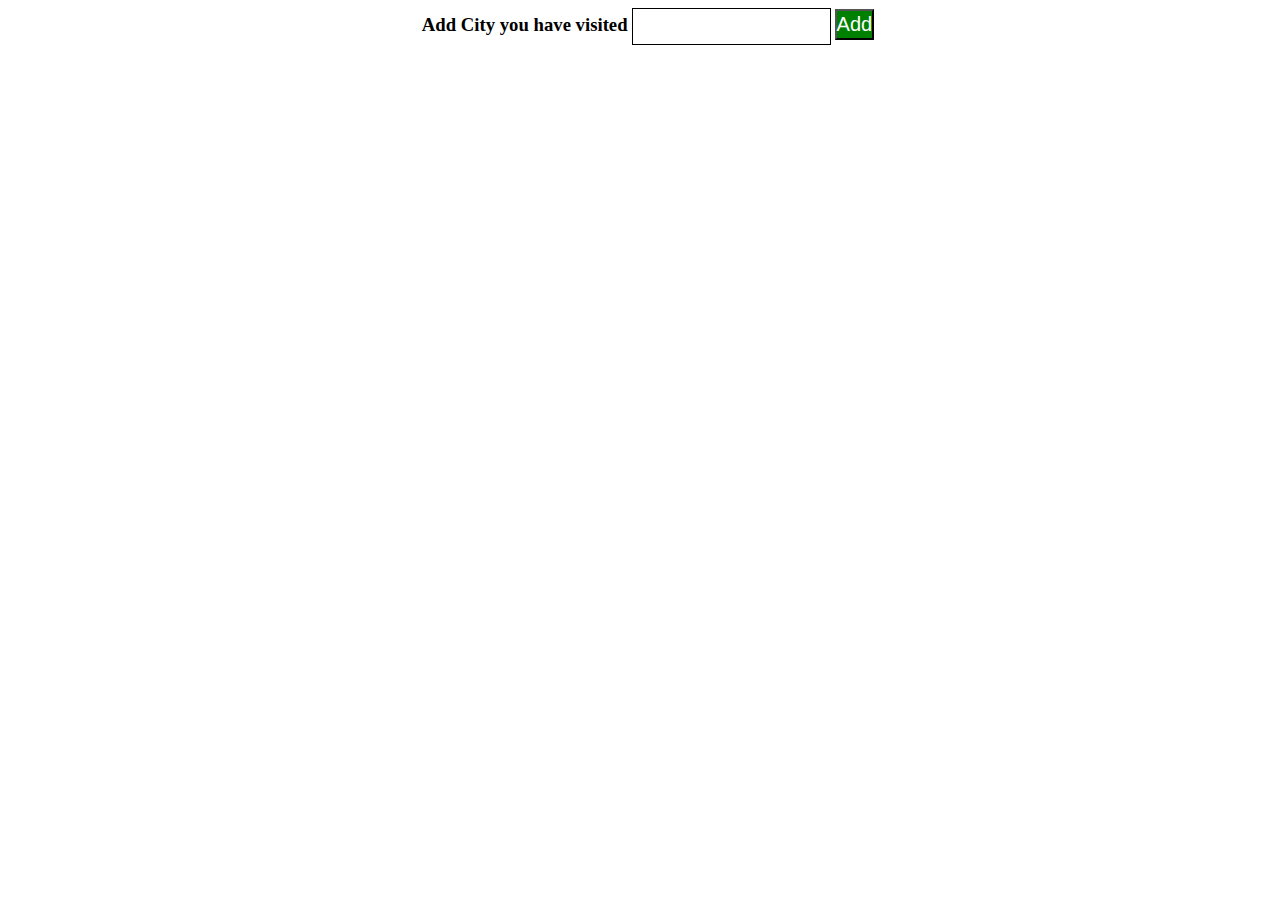
<file: pushAndPop.html>
<!DOCTYPE html>
<html lang="en">
  <head>
    <meta charset="UTF-8" />
    <meta name="viewport" content="width=device-width, initial-scale=1.0" />
    <title>Push and Pop</title>

    <link
      href="https://fonts.googleapis.com/icon?family=Material+Icons"
      rel="stylesheet"
    />

    <link rel="stylesheet" href="style.css" />
  </head>
  <body>
    <div class="container" id="main">
      <h3>Add City you have visited</h3>
      <input type="text" name="" id="data" class="entry" />
      <button id="add" class="addBtn">Add</button>
    </div>
    <ul id="data-list"></ul>
    <script src="main.js"></script>
  </body>
</html>
</file>
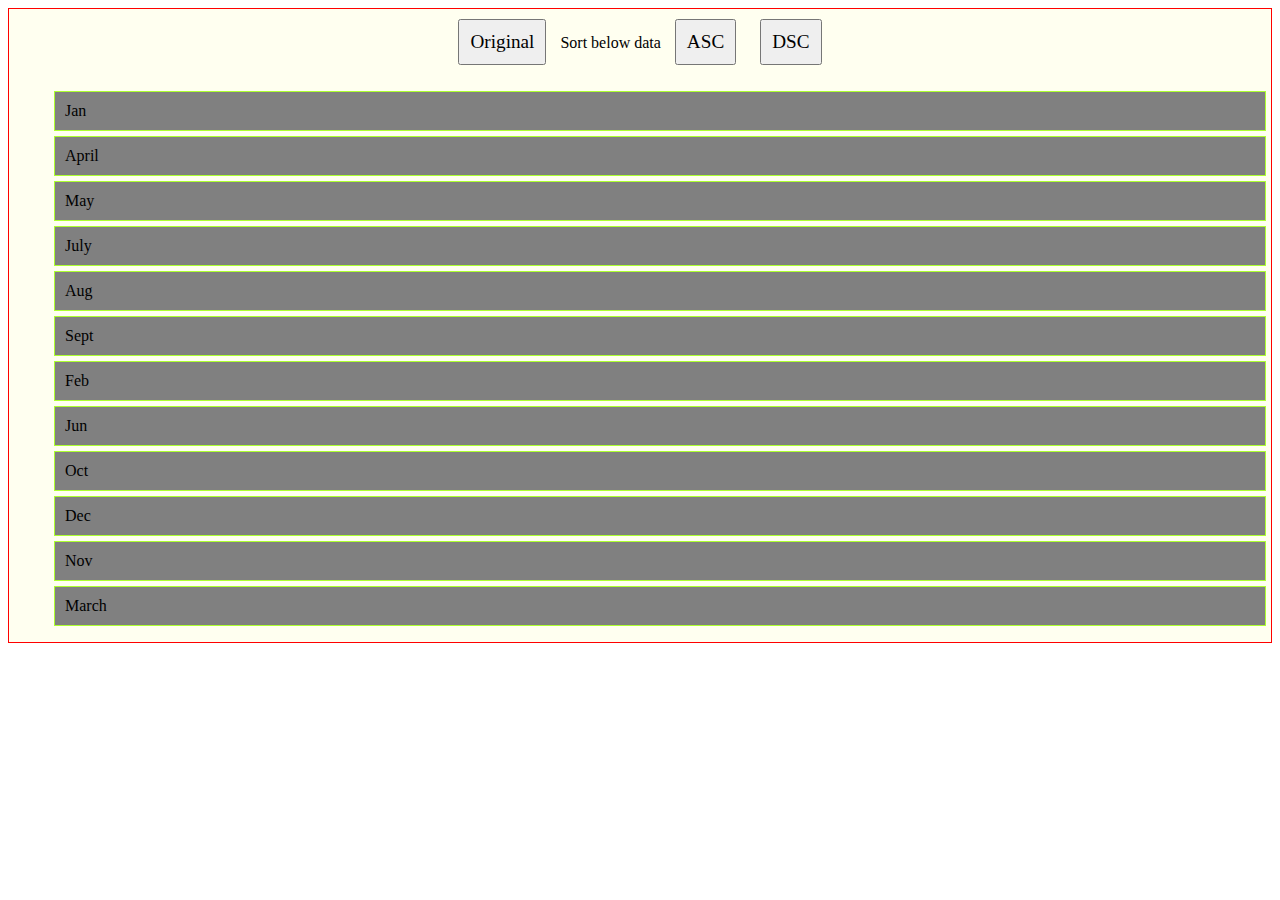
<file: sortArray.html>
<!DOCTYPE html>
<html lang="en">
  <head>
    <meta charset="UTF-8" />
    <meta name="viewport" content="width=device-width, initial-scale=1.0" />
    <title>Sort Array Method</title>
  </head>
  <link rel="stylesheet" href="sortArray.css" />
  <body>
    <div class="container">
      <div class="sortDiv">
        <button id="normal">Original</button>

        <span>Sort below data </span>

        <button id="asc">ASC</button>
        <button id="dsc">DSC</button>
      </div>
      <ul id="months"></ul>
    </div>

    <script src="sortArray.js"></script>
  </body>
</html>
</file>
<file: gmailstyle.css>
* {
  padding: 0;
  margin: 0;
  box-sizing: border-box;
}

body {
  background-image: linear-gradient(120deg, #f6d365, #fda085);
}

.container {
  display: flex;
  border: 1px solid gainsboro;
  box-sizing: border-box;
  width: 70%;
  padding: 10px;
  justify-content: center;
  align-content: center;
  margin: 5px auto 5px auto;
  border-radius: 5px;
}

input {
  margin: 10px;
}
h4 {
  display: inline;
  margin: 10px;
  padding: 10px;
}

h5 {
  display: inline;
  overflow: hidden;
  text-overflow: ellipsis;
  max-width: 120ch;
}

.child {
  display: inline;
}

.child:hover {
  display: inline;
  cursor: pointer;
  visibility: visible;
}

.borderless {
  border-style: hidden;
}
</file>
<file: style.css>
.container {
  width: 100vw;
  margin: auto;
  text-align: center;
}

h3 {
  display: inline;
}

ul {
  list-style: none;
}

.li {
  padding: 10px;
  border: transparent;
  background-color: whitesmoke;
  color: black;
  height: 50px;
  margin: 5px;
  position: relative;
}

button {
  background-color: green;
  color: white;
  font-size: 20px;
  padding: 2px 0px;
}

input {
  padding: 10px;
  border: 1px solid black;
}

input::selection {
  border: 1px solid blue;
  padding: 10px;
}
/* li:hover {
  height: 60px;
} */

.header3 {
  float: left;
}

.delebtn {
  color: white;
  height: 20px;
  font-size: 10px;
}
.list {
  clear: both;
}
</file>
<file: sortArray.css>
.container {
  background-color: ivory;
  border: 1px solid red;
}

.sortDiv {
  text-align: center;
}

ul {
  list-style: none;
}

li {
  padding: 10px;
  border: 1px solid greenyellow;
  background-color: grey;
  margin: 5px;
}

button {
  margin: 10px;
  padding: 10px;
  font-size: larger;
  font-family: Cambria, Cochin, Georgia, Times, "Times New Roman", serif;
}
</file>
